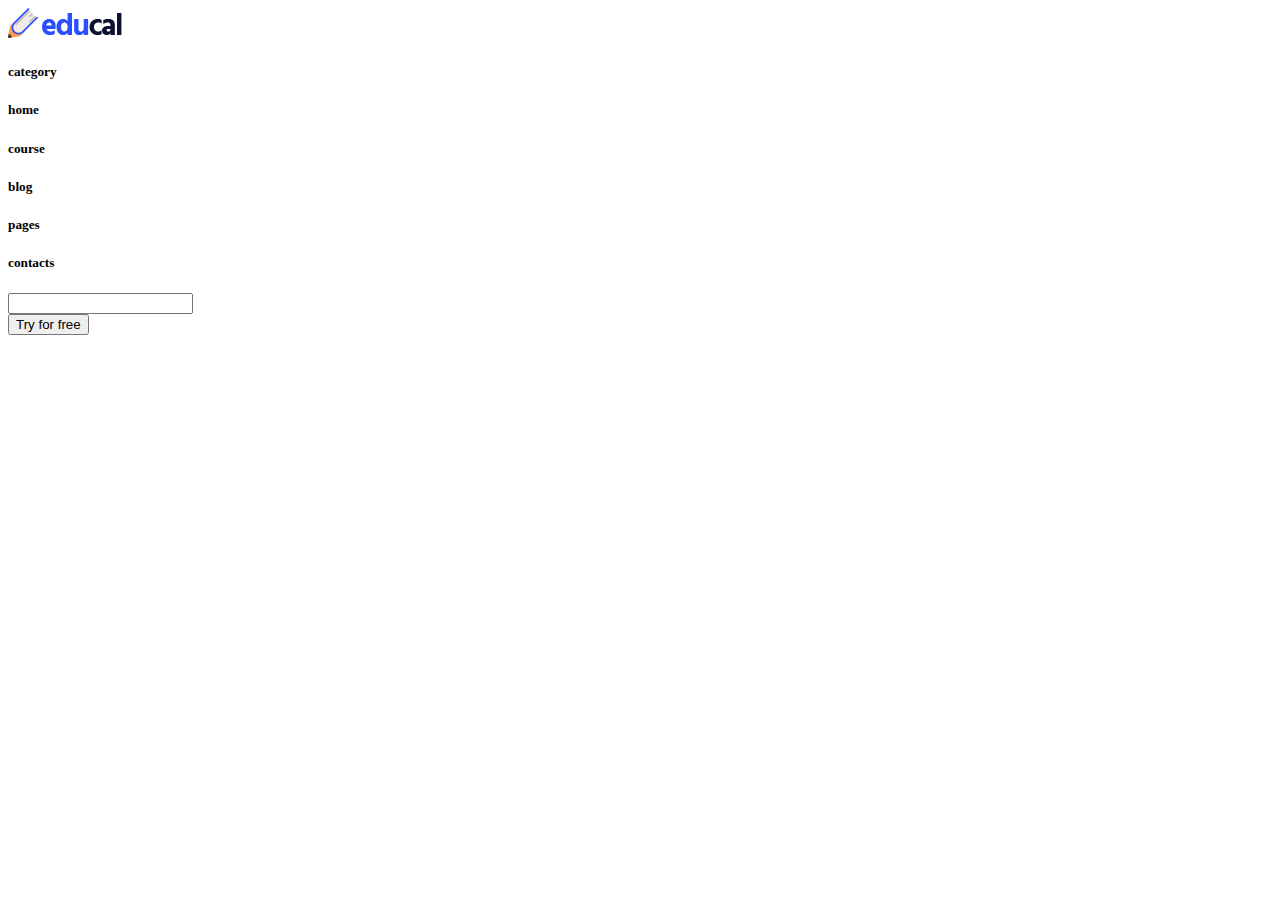
<file: LAhiye/Courses.html>
<!DOCTYPE html>
<html lang="en">
<head>
    <meta charset="UTF-8">
    <meta name="viewport" content="width=device-width, initial-scale=1.0">
    <link rel="stylesheet" href="./Courses.html">
    
    <title>Document</title>
</head>
<body>
    <header class="navbar">
        <div class="container" >
          <div class="row">
            <div class="col-md-1">
             <div class="nav-left">
              <div class="logo">
                <img src="./Assets/images/1.png" alt="">
            </div>
  
  
            <div class="categorys">
                <div class="cate-icon">
                  <div class="icon">
                    <i class="fa-solid fa-grip-vertical"></i>
                  </div>
                  <div class="cate-text">
                    <h5>category</h5>
                  </div>
                </div>
  
              </div>
            </div>
            <div class="nav-right d-flex gap-2">
              <h5>home</h5>
              <i class="fa-solid fa-angle-down"></i>
              <h5>course</h5>
              <i class="fa-solid fa-angle-down"></i>
              <h5>blog</h5>
              <i class="fa-solid fa-angle-down"></i>
              <h5>pages</h5>
              <i class="fa-solid fa-angle-down"></i>
              <h5>contacts</h5>
              <div class="search">
                <i class="fa-solid fa-magnifying-glass"></i>
                
                <input type="text">
                
                <i class="fa-solid fa-cart-shopping"></i>
              </div>
  
              <button class="btn button">Try for free</button>
              
  
          </div>
  
        </div>
  
  
  
      </header>
    
</body>
</html>
</file>
